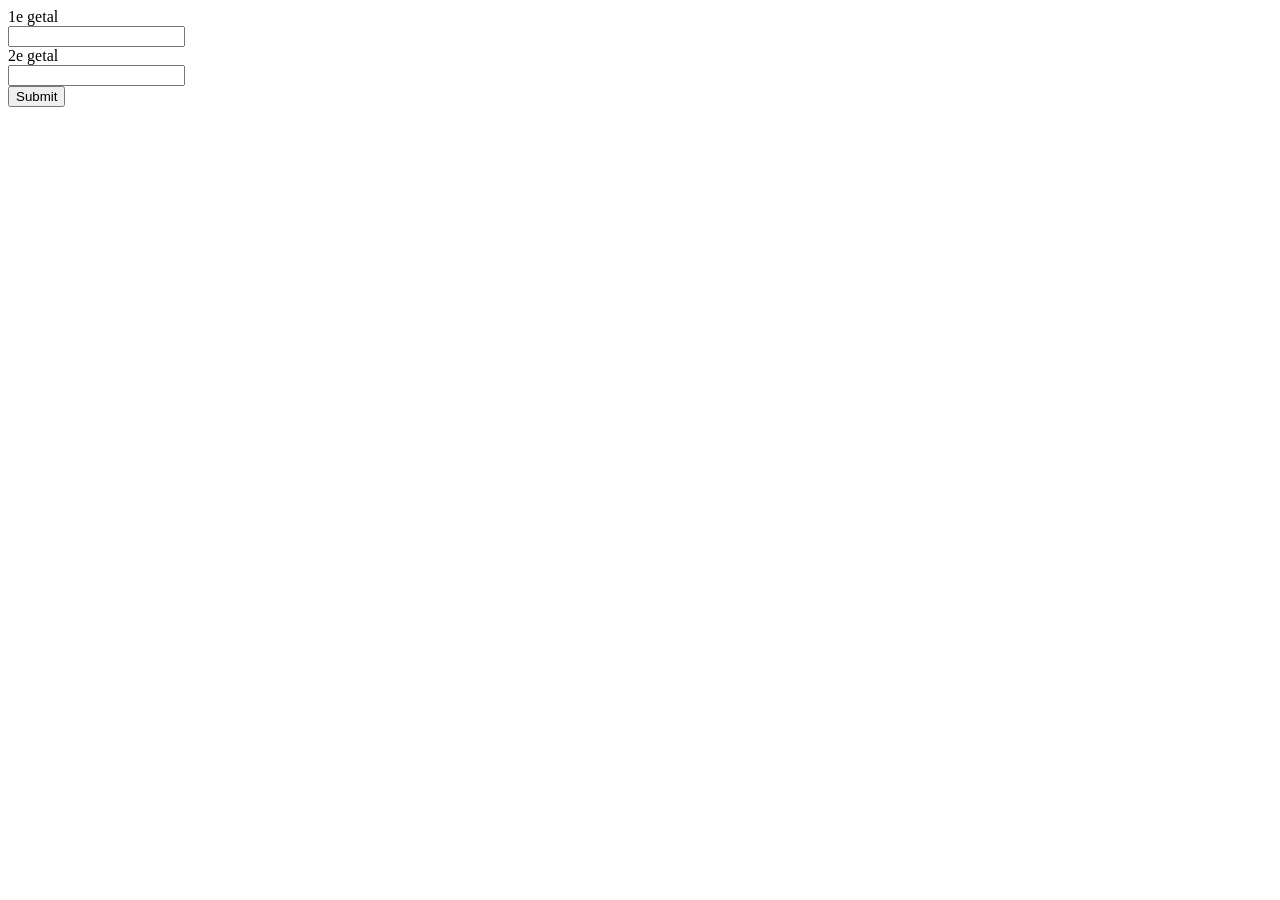
<file: Functies/Oefeningen/FunctieExpressie/index.html>
<!DOCTYPE html>
<html lang="en">
<head>
    <meta charset="UTF-8">
    <meta name="viewport" content="width=device-width, initial-scale=1.0">
    <title>Document</title>
    <script defer src="index.js"></script>
</head>
<body>
    <form>
        <label for="getal1">1e getal</label><br>
        <input id="getal1" name="getal1" type="text"><br>
        <label for="getal2">2e getal</label><br>
        <input id="getal2" name="getal2" type="text"><br>
        <button type="submit">Submit</button>
    </form>
    <div id="oppervlakte"></div>
    <div id="omtrek"></div>
    
</body>
</html>
</file>
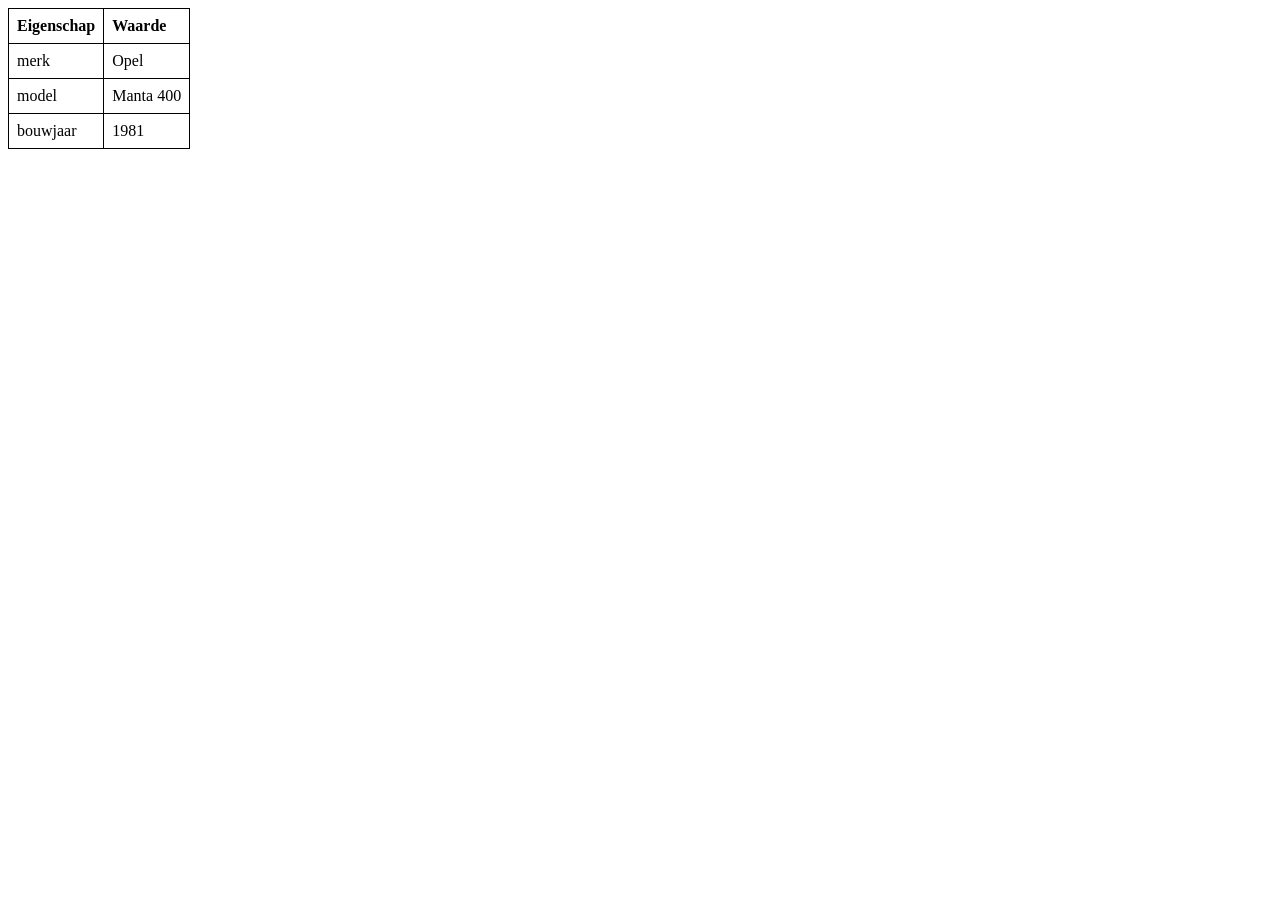
<file: Iteratieve Statements/Oefeningen/Object in HTLM weergeven/index.html>
<!doctype html>
<html lang="nl">
  <head>
    <meta charset="UTF-8" />
    <meta name="viewport" content="width=device-width, initial-scale=1.0" />
    <title>Document</title>

    <link rel="stylesheet" href="./object-in-html.css" />
    <script type="module" src="./object-in-html.js"></script>
  </head>
  <body>
    <table>
      <thead>
        <tr>
          <th>Eigenschap</th>
          <th>Waarde</th>
        </tr>
      </thead>
      <tbody id="wagen-info"></tbody>
    </table>
  </body>
</html>
</file>
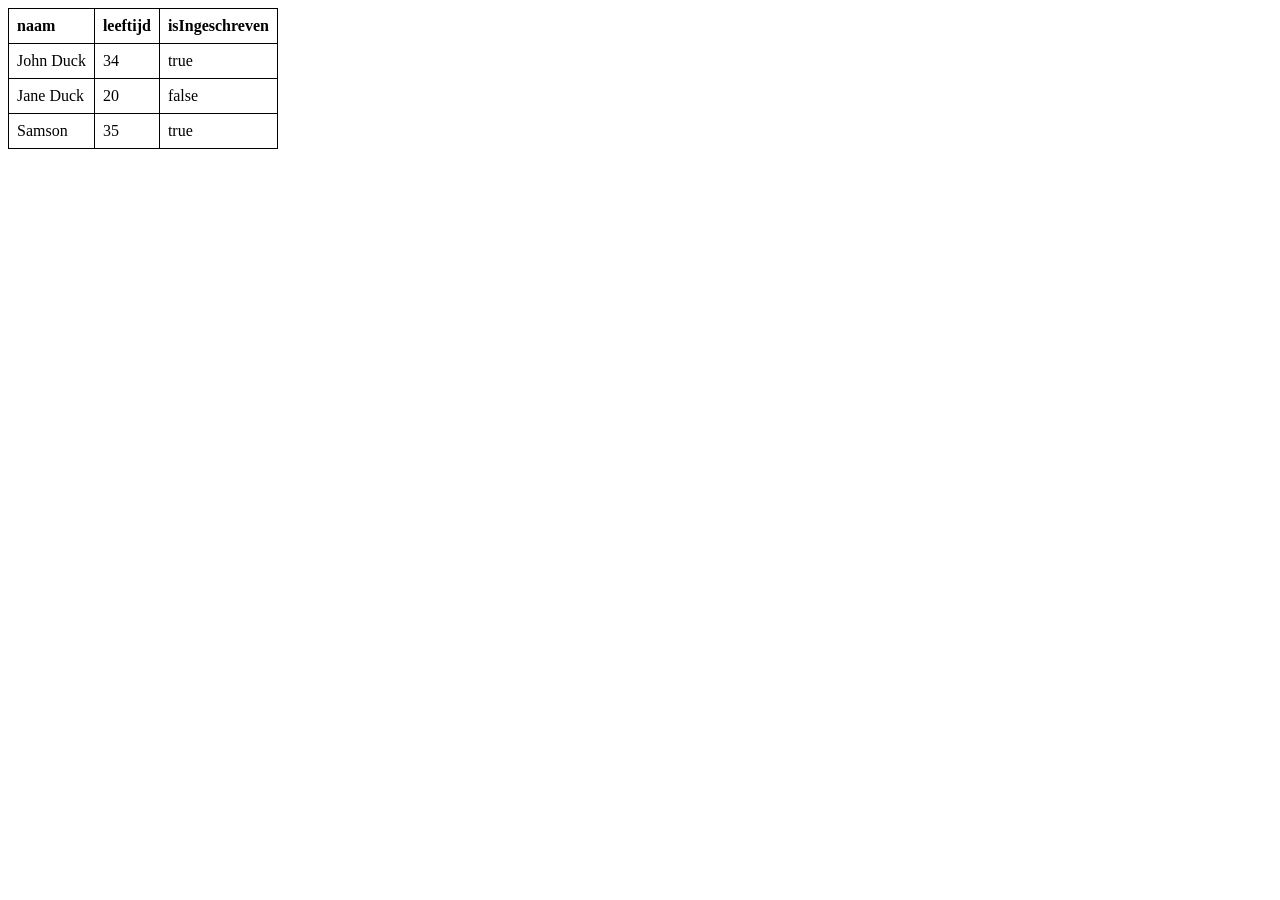
<file: Iteratieve Statements/Oefeningen/Objecten in Arrays/index.html>
<!doctype html>
<html lang="nl">
  <head>
    <meta charset="UTF-8" />
    <meta name="viewport" content="width=device-width, initial-scale=1.0" />
    <title>Document</title>

    <link rel="stylesheet" href="combinatie.css" />
    <script type="module" src="combinatie.js"></script>
  </head>
  <body>
    <table>
      <thead id="eigenschappen"></thead>
      <tbody id="gegevens"></tbody>
    </table>
  </body>
</html>
</file>
<file: Iteratieve Statements/Oefeningen/Object in HTLM weergeven/object-in-html.css>
table {
  border-collapse: collapse;
  border: 1px solid black;
}

th,
td {
  border: 1px solid black;
  padding: 0.5rem;
  text-align: left;
}
</file>
<file: Iteratieve Statements/Oefeningen/Objecten in Arrays/combinatie.css>
table {
  border-collapse: collapse;
  border: 1px solid black;
}

th,
td {
  border: 1px solid black;
  padding: 0.5rem;
  text-align: left;
}
</file>
